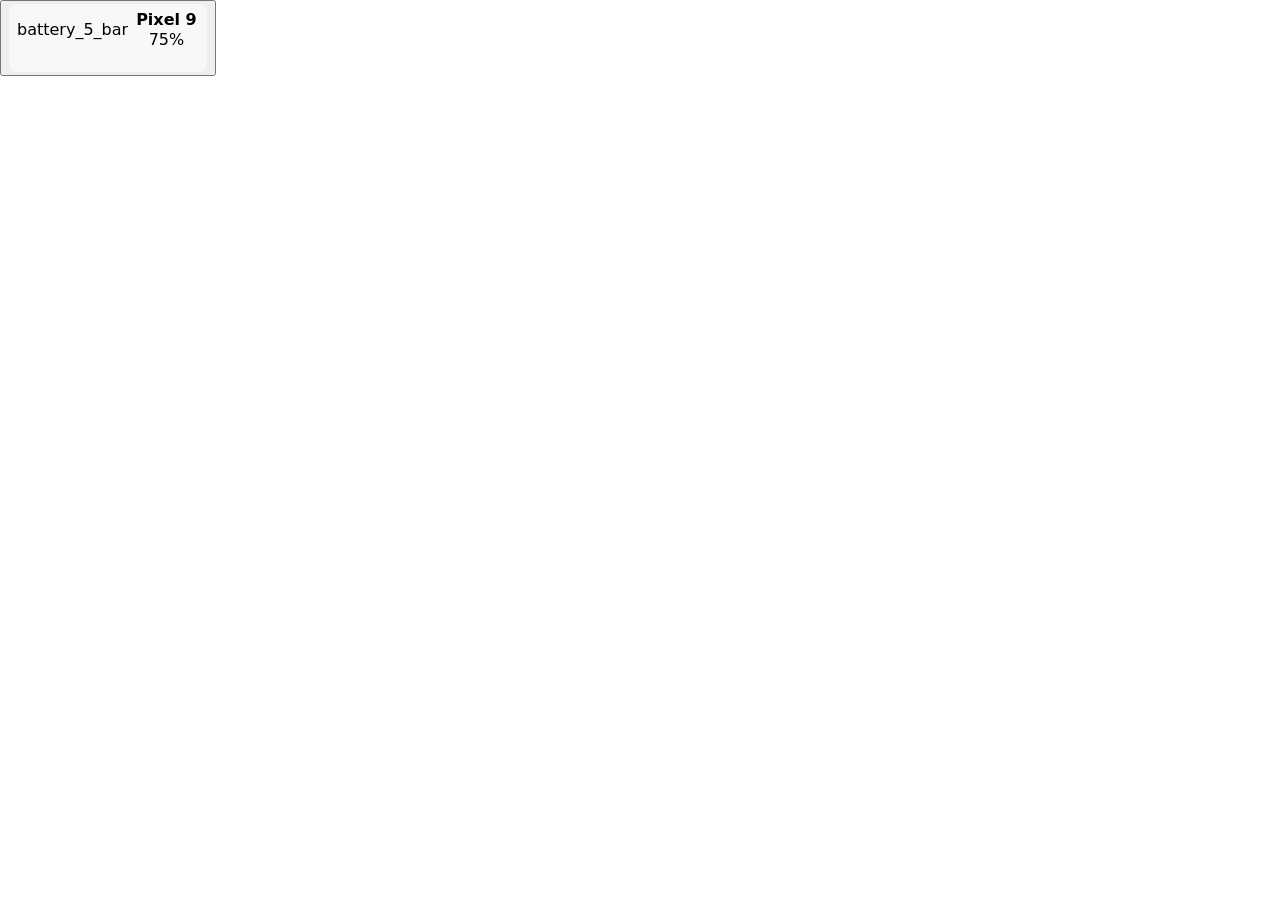
<file: demo/smart-home.html>
<!doctype html>
<html lang="en">
  <head>
    <meta charset="UTF-8" />
    <link rel="stylesheet" href="/src/css/index.css" />
    <meta name="viewport" content="width=device-width, initial-scale=1.0" />
    <link
      rel="stylesheet"
      href="https://fonts.googleapis.com/css2?family=Material+Symbols+Rounded:opsz,wght,FILL,GRAD@20..48,100..700,0..1,-50..200"
    />
    <title>Smart Home / DotDash</title>
  </head>
  <body>
    <button type="button" command="show-modal" commandfor="battery">
      <card>
        <div>
          <icon name="battery_5_bar"></icon>
          <div>
            <b>Pixel 9</b>
            <span>75%</span>
          </div>
        </div>
        <meter value="75"></meter>
      </card>
    </button>
    <dialog id="battery" closedby="any"></dialog>

    <style>
      card {
        display: inline-grid;
        padding: 0.5rem;
        border: 1px solid #eee;
        background-color: #f8f8f8;
        border-radius: 0.5rem;
        gap: 0.5rem;
        min-width: 200px;
        font:
          400 1rem / 1 system-ui,
          sans-serif;

        & > div {
          display: inline-flex;
          align-items: center;
          gap: 0.5rem;

          & div {
            display: grid;
            gap: 0.25rem;
          }
        }
      }
    </style>

    <script src="/src/js/script.js" type="module"></script>
  </body>
</html>
</file>
<file: src/css/index.css>
@import "./reset.css" layer(reset);
@import "./components.css" layer(components);
</file>
